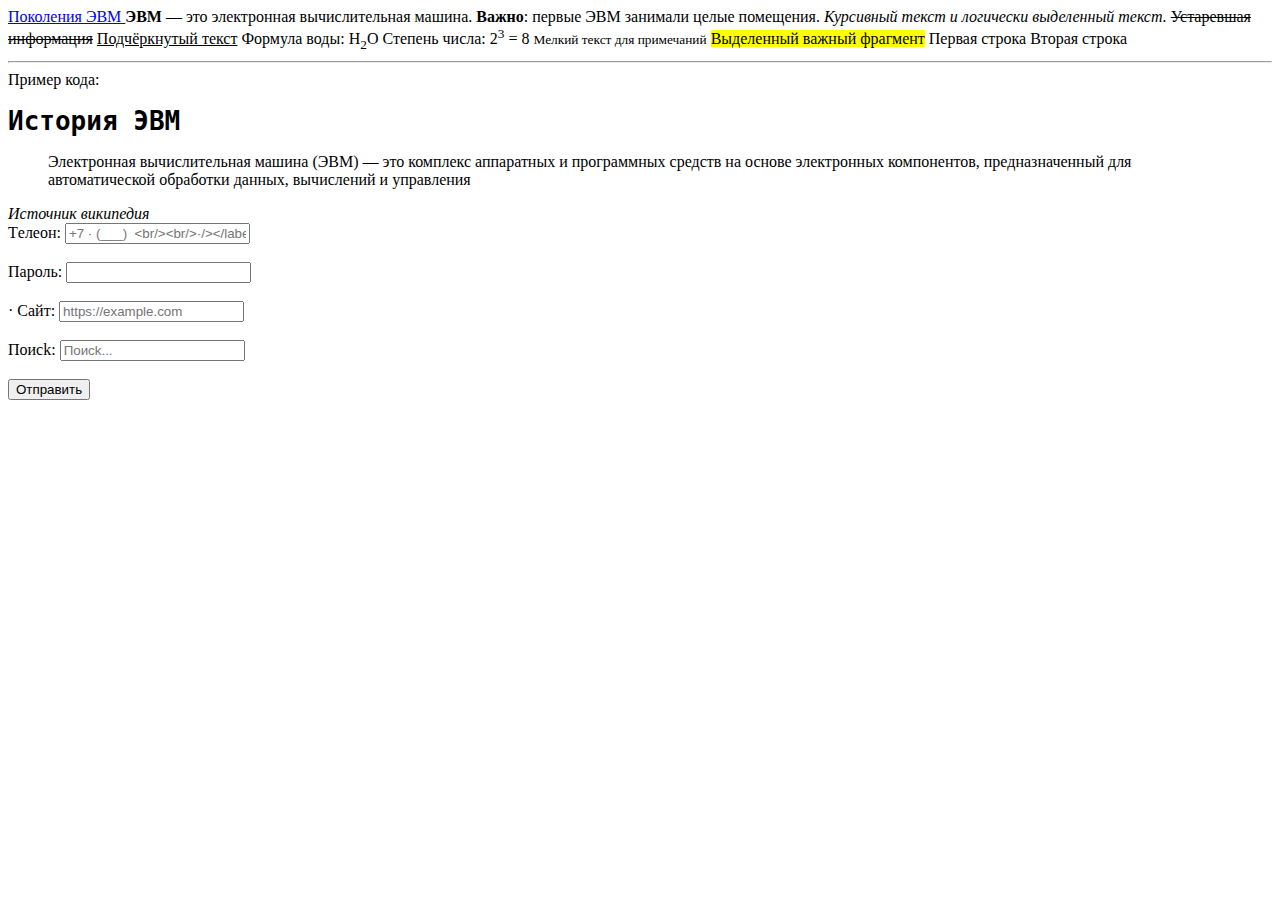
<file: index.html>
<!DOCTYPE html>
<html lang="ru-RU">
<head>
    <meta charset="UTF-8">
    <meta name="viewport" content="width=device-width, initial-scale=1.0">
    <title>Document</title>
</head>
<body>
    <a href = "#generation">Поколения ЭВМ </a>
<b>ЭВМ</b> — это электронная вычислительная машина.
<b>Важно</b>: первые ЭВМ занимали целые помещения.
<i>Курсивный текст и логически выделенный текст.</i>
<s>Устаревшая информация</s>
<u>Подчёркнутый текст</u>
Формула воды: H<sub>2</sub>O
Степень числа: 2<sup>3</sup> = 8
<small>Мелкий текст для примечаний</small>
<mark>Выделенный важный фрагмент</mark>
Первая строка
Вторая строка
<hr>
Пример кода:
<code><h1>История ЭВМ</h1></code>
<blockquote cite = "https://www.google.com/url?sa=t&source=web&rct=j&opi=89978449&url=https://ru.wikipedia.org/wiki/%25D0%25AD%25D0%25BB%25D0%25B5%25D0%25BA%25D1%2582%25D1%2580%25D0%25BE%25D0%25BD%25D0%25BD%25D0%25B0%25D1%258F_%25D0%25B2%25D1%258B%25D1%2587%25D0%25B8%25D1%2581%25D0%25BB%25D0%25B8%25D1%2582%25D0%25B5%25D0%25BB%25D1%258C%25D0%25BD%25D0%25B0%25D1%258F_%25D0%25BC%25D0%25B0%25D1%2588%25D0%25B8%25D0%25BD%25D0%25B0&ved=2ahUKEwjotdjUqLOSAxVrJRAIHXKjB7gQFnoECCQQAQ&usg=AOvVaw11Hu-hzxCld-zBpsI4jQYf"> Электронная вычислительная машина
(ЭВМ) — это комплекс аппаратных и программных средств на основе электронных компонентов, предназначенный для автоматической обработки данных, вычислений и управления</blockquote>
<cite>Источник википедия</cite>
<form>
<label>Тeлeон: <input type="tel" placeholder="+7 · (___)  <br/><br/>
·/></label>
<label>· Email: <input type="email" placeholder="example@mail.com" /> </label> <br /><br />
<label>Пароль: <input type="password" /> </label>
<br /><br />
<label>· Caйт: <input type="url" placeholder="https://example.com" /> </label> <br /><br />
<label>Пoиck: <input type="search" placeholder="Пoиck..." /> </label>
<br /><br />
<input type="submit" value="Отправить" /> </form>
</body>
</html>
</file>
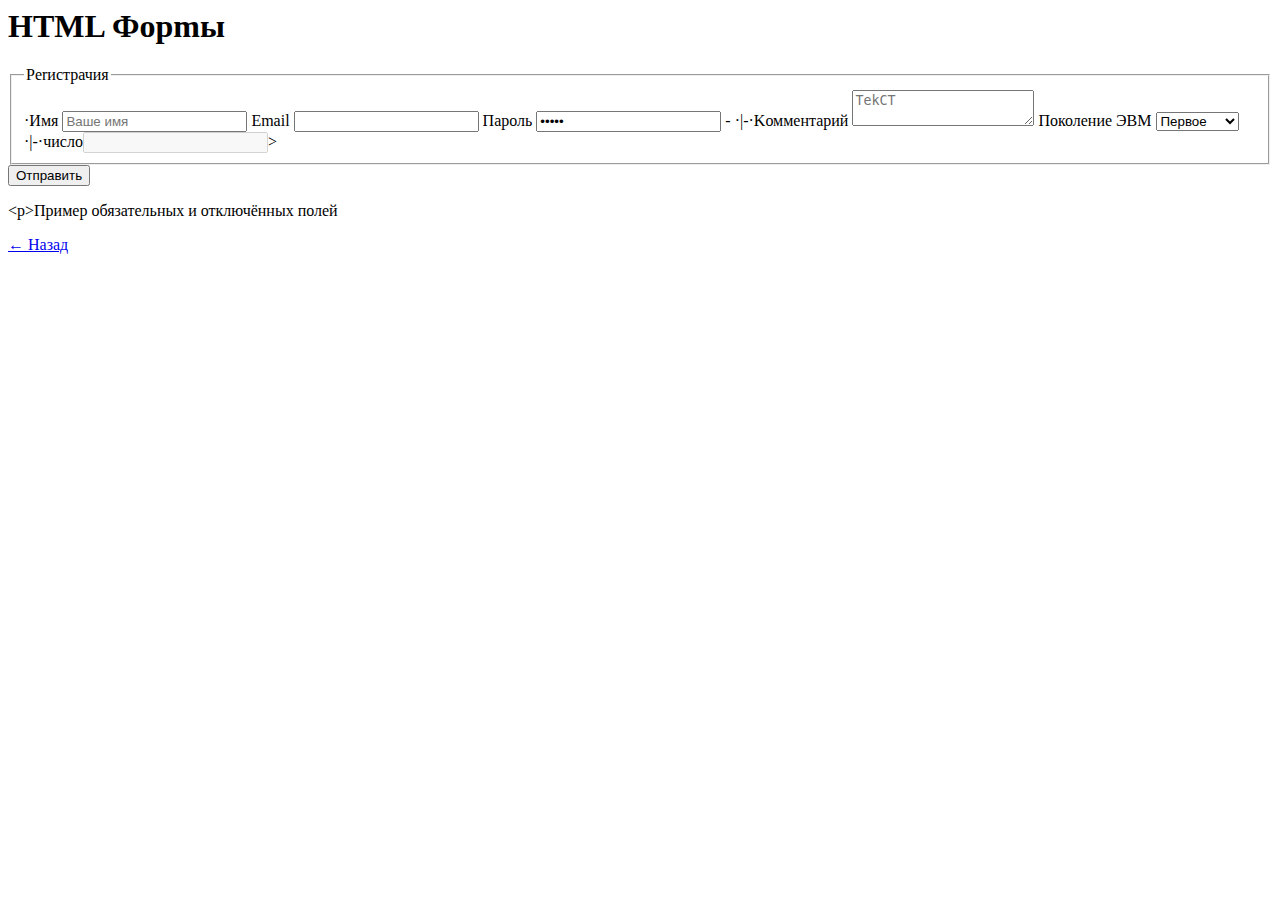
<file: forms.html>
<body> <header>
<h1>HTML Фopmы</h1>
</header>
<main>
<section>
<form>
<fieldset>
<legend>Perистрачия</legend>
<label>
·Имя <input type="text" placeholder="Вaшe имя" required </label>
<label>
Email <input type="email" autocomplete="email" /> </label>
<label>
Пароль <input type="password" readonly value="12345" - /> - </label>
<label>
·|-·Kомментарий <textarea placeholder="TekCT"></textarea>
</label>
<label>
Поколение ЭВМ
<select>
<optgroup label="3BM">
<option>Первоe</option>
<option>BTopoe</option>
</optgroup>
</select>
</label>
<label>
·|-·чиcло<input type="number" inputmode="numeric" disabled >>
</label>
</fieldset>
<button type="submit">Отправить</button>
</form>
</section>
<aside>
<р>Пример обязательных и отключённых полей </p>
</aside>
</main>
<footer>
<a href="index.html">← Haзaд</a>
</footer>
</body>
</file>
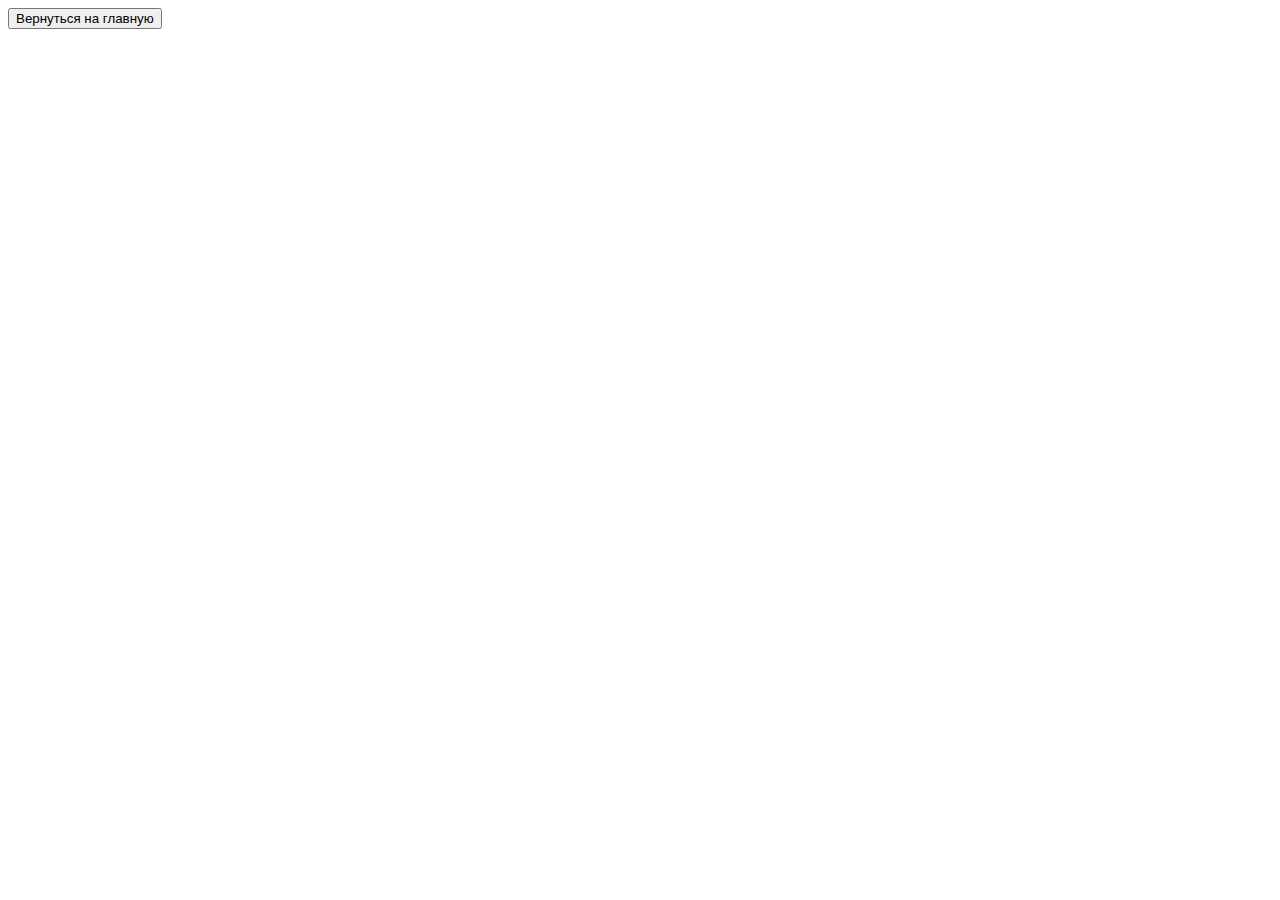
<file: info.html>
<!DOCTYPE html>
<html lang="en">
<head>
    <meta charset="UTF-8">
    <meta name="viewport" content="width=device-width, initial-scale=1.0">
    <title>Document</title>
</head>
<body>
    <a href = "index.html">
        <button>Вернуться на главную</button>
    </a>
</body>
</html>
</file>
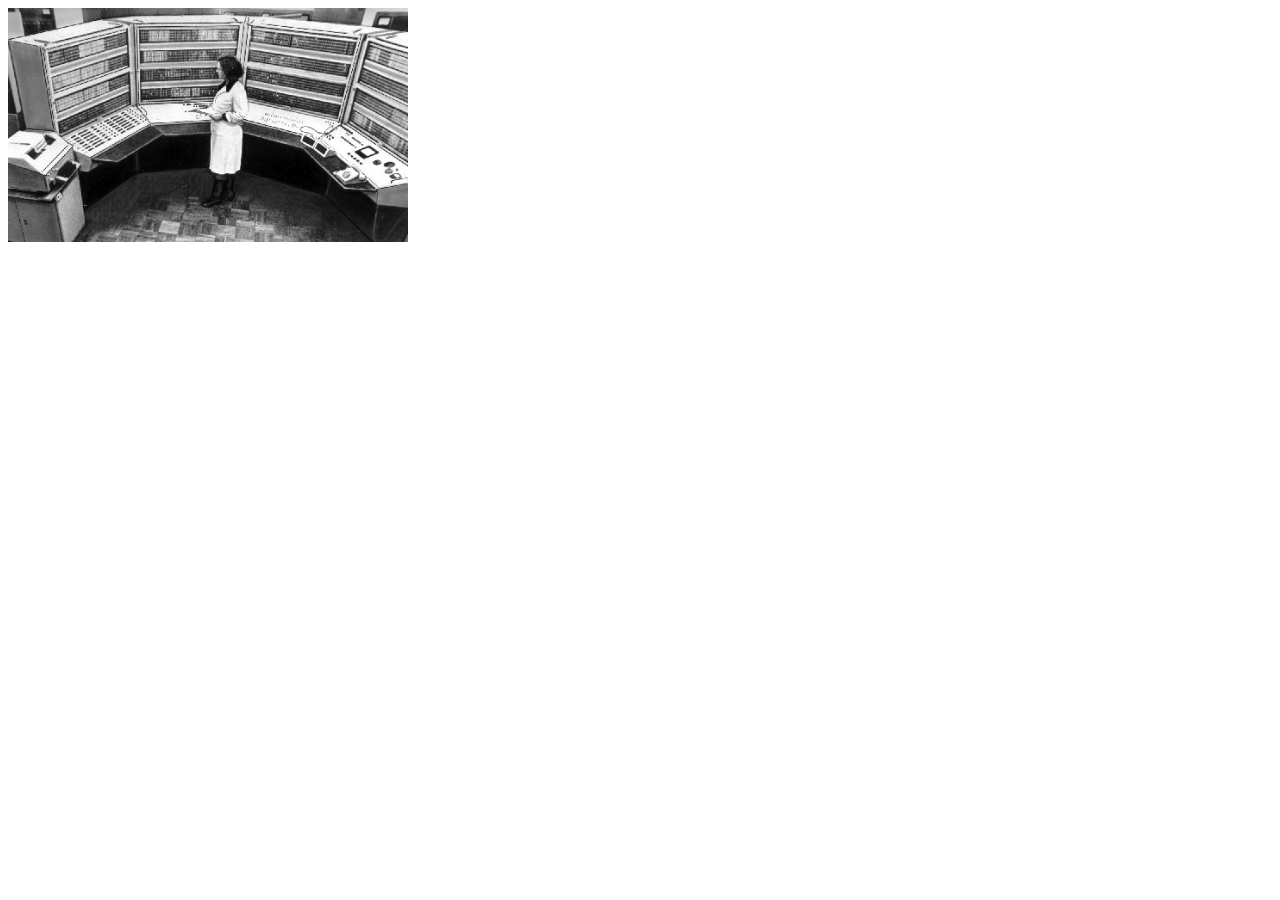
<file: media.html>
<!DOCTYPE html>
<html lang="en">
<head>
    <meta charset="UTF-8">
    <meta name="viewport" content="width=device-width, initial-scale=1.0">
    <title>Document</title>
</head>
<body>
    <img src = "../img/BESM-6.jpg"
    alt = "Старая машина"
    width="400"
    loading="lazy">
</body>
</html>
</file>
